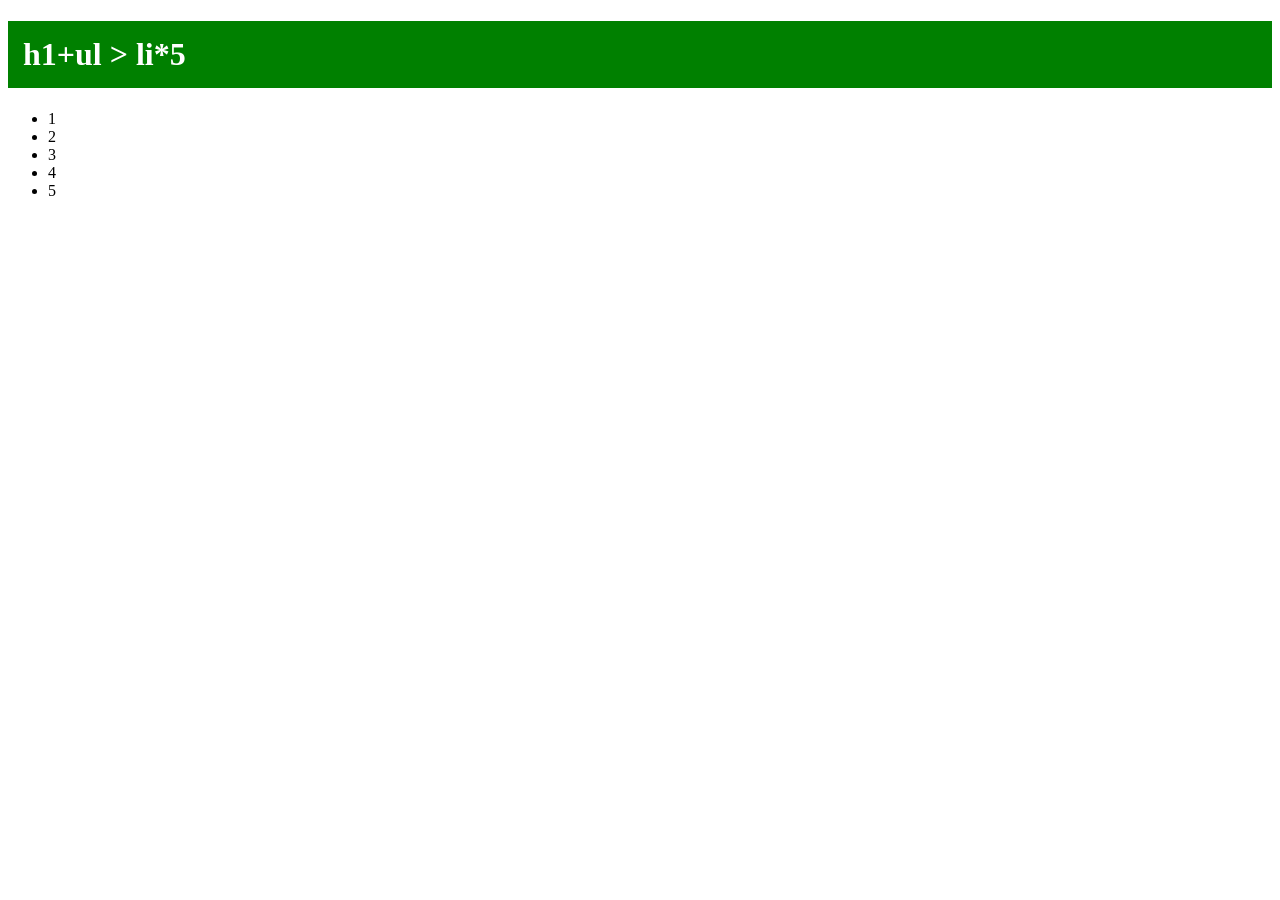
<file: index.html>
<!DOCTYPE html>
<html lang="en">
<head>
    <meta charset="UTF-8">
    <meta http-equiv="X-UA-Compatible" content="IE=edge">
    <meta name="viewport" content="width=device-width, initial-scale=1.0">
    <title>lesson-7</title>
    <link rel="stylesheet" href="style.css">
</head>
<body>
    <h1> h1+ul > li*5</h1>
    <ul>
        <li>1</li>
        <li>2</li>
        <li>3</li>
        <li>4</li>
        <li>5</li>
    </ul>
</body>
</body>
</html>
</file>
<file: style.css>
h1{
    background-color: green;
    color: white;
    padding: 15px;
}
</file>
